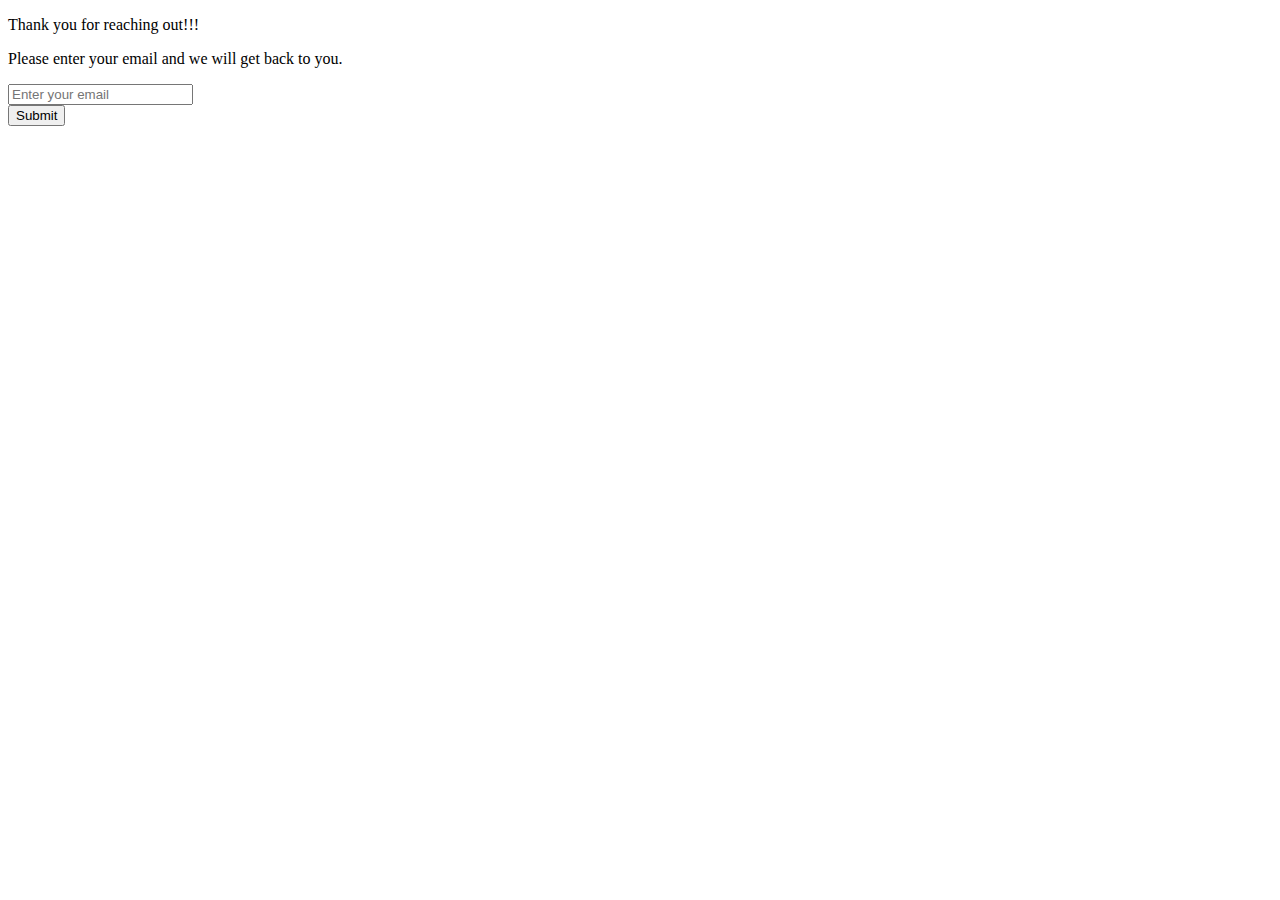
<file: contact.html>
<!DOCTYPE html>
<html lang="en">
   <head>
      <meta charset="UTF-8">
      <meta http-equiv="X-UA-Compatible" content="IE=edge">
      <meta name="viewport" content="width=device-width, initial-scale=1.0">
      <title>Contact</title>
   </head>
   <body>
      <div>
         <p>Thank you for reaching out!!!</p>
         <p>Please enter your email and we will get back to you.</p>
         <form action="index.html">
            <input type="email" name ="email" placeholder="Enter your email" required="Please fill out the field" autocomplete="off">
            <br>
            <input type="submit" value="Submit">
         </form>
      </div>
   </body>
</html>
</file>
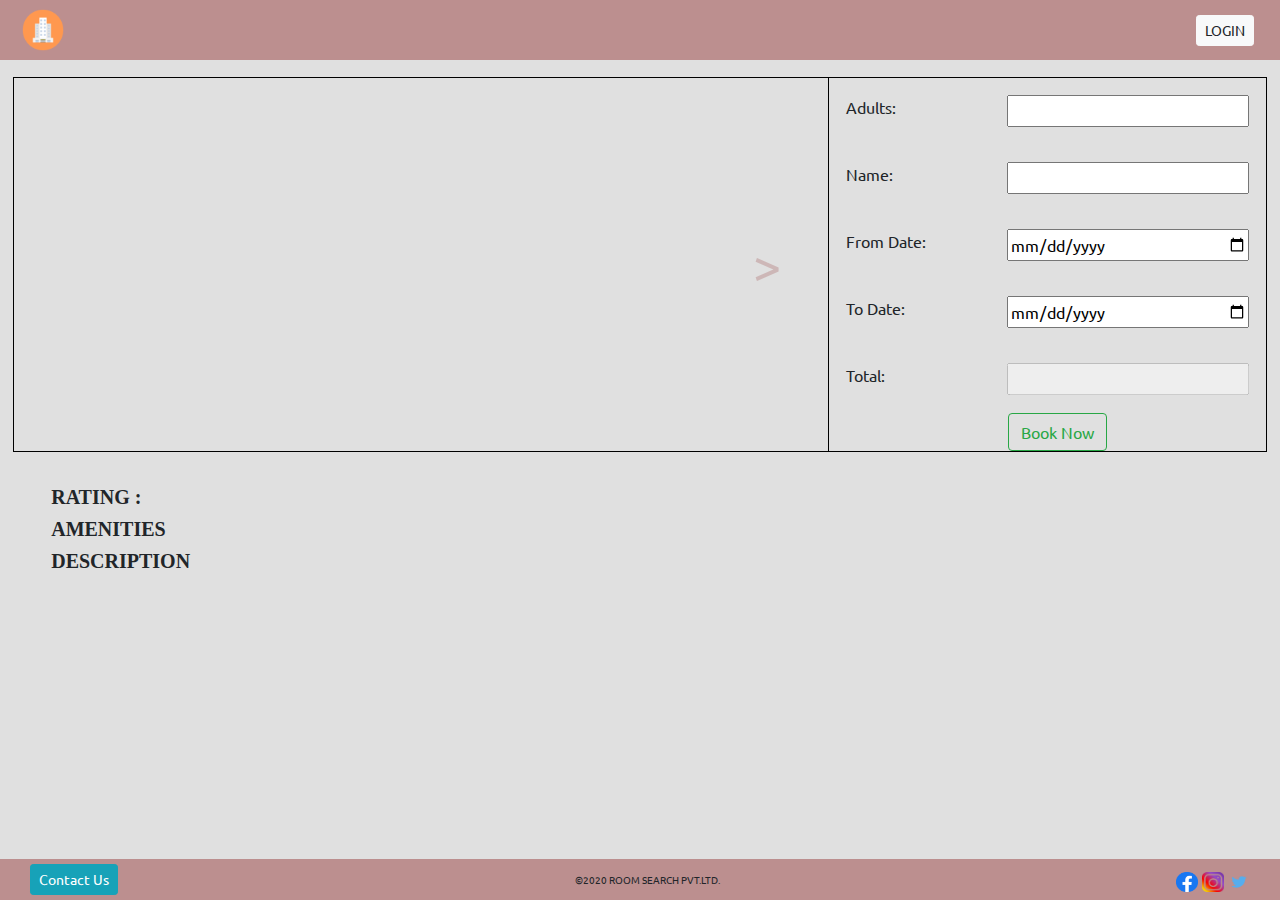
<file: detail.html>
<!DOCTYPE html>
<html>

<head>
   <meta charset="UTF-8">
   <meta http-equiv="X-UA-Compatible" content="IE=edge">
   <meta name="viewport" content="width=device-width, initial-scale=1.0">
   <title>Detail</title>
   <link rel="stylesheet" href="https://stackpath.bootstrapcdn.com/bootstrap/4.5.0/css/bootstrap.min.css">
   <link href="https://fonts.googleapis.com/css2?family=Ubuntu&display=swap" rel="stylesheet">
   <link rel="stylesheet" href="https://cdnjs.cloudflare.com/ajax/libs/font-awesome/4.7.0/css/font-awesome.min.css">
   <script src="https://ajax.googleapis.com/ajax/libs/jquery/3.5.1/jquery.min.js"></script>
   <script src="https://stackpath.bootstrapcdn.com/bootstrap/4.5.0/js/bootstrap.min.js"></script>
   <link rel="stylesheet" href="styles/loader.css">
   <link href="styles/detail.css" rel="stylesheet">
   <link href="styles/common.css" rel="stylesheet">
</head>

<body>
   <div id="loader"></div>
   <!--header div starts here-->
   <header>
   </header>
   <!--header div ends here-->
   <!--Login modal begins here-->
   <div class="modal fade" id="example-modal" tabindex="-1" role="dialog" aria-labelledby="example-modal-label"
      aria-hidden="true">
      <div class="modal-dialog" role="document">
         <div class="modal-content">
            <div class="modal-header">
               <h5 class="modal-title" id="example-modal-label">Please Login</h5>
               <button type="button" class="close" data-dismiss="modal" aria-label="Close">
                  <span aria-hidden="true">&times;</span>
               </button>
            </div>
            <div class="modal-body" style="display:flex;justify-content:center">
               <form>
                  <div class="form-group">
                     <label for="">Username:</label>&nbsp;&nbsp;&nbsp;&nbsp;&nbsp;&nbsp;
                     <input type="text" placeholder="Enter Username" name="username" id="username">
                  </div>
                  <div class="form-group">
                     <label for="">Password:</label>&nbsp;&nbsp;&nbsp;&nbsp;&nbsp;&nbsp;&nbsp;
                     <input type="password" placeholder="Enter Password" name="password" id="password">
                  </div>
               </form>
            </div>
            <div class="modal-footer" style="justify-content:center;">
               <button type="submit" id="modalLogin" onclick="modalLogin()" class="btn btn-primary">Login</button>
            </div>
         </div>
      </div>
   </div>
   <!-- login modal ends here -->
   <!--content div starts here-->
   <div class="content">
      <div class="sliderBooking">
         <div id="carouselExampleControls" class="carousel" data-ride="carousel">
            <div id="carousel-inner" class="carousel-inner">
               <!--carousel image comes from api here-->
            </div>
            <a class="carousel-control-prev" href="#carouselExampleControls" role="button" data-slide="prev">
               <span class="arrow"></span>
            </a>
            <a class="carousel-control-next" href="#carouselExampleControls" role="button" data-slide="next">
               <span class="arrow">></span>
            </a>
         </div>
         <!--Booking form details-->
         <div class="bookingFormDetails">
            <form action="payment.html">
               <div class="formDetails">
                  <label for="adults">Adults:</label>
                  <input class="inputBox" type="number" id="adults" oninput="calculateTotal()" name="adults" min="1"
                     required="Value must be greater than or equal to 1" autocomplete="off">
               </div>
               <div class="formDetails">
                  <label for="name">Name:</label>
                  <input class="inputBox" type="text" id="name" name="name" autocomplete="off"
                     required="Please fill out this field">
               </div>
               <div class="formDetails">
                  <label for="date from">From Date:</label>
                  <input class="inputBox" type="date" id="datefrom" value="fromdate" name="datefrom" autocomplete="off"
                     onchange="calculateTotal()" required="Please fill out this field">
               </div>
               <div class="formDetails">
                  <label for="date to">To Date:</label>
                  <input class="inputBox" type="date" id="dateto" onchange="calculateTotal()" name="dateto"
                     autocomplete="off" required="Please fill out this field">
               </div>
               <div class="formDetails">
                  <label for="total">Total:</label>
                  <input class="inputBox" type="price" id="price" name="price" disabled>
               </div>
               <div>
                  <button type="submit" class="btn btn-outline-success bookNow">Book Now</button>
               </div>
            </form>
         </div>
      </div>
      <div class="hotelDescription">
         <h3 id="hotelName"></h3>
         <h5>RATING : </h5>
         <span id="stars"></span>
         <h5>AMENITIES</h5>
         <div id="amenities"></div>
         <h5>DESCRIPTION</h5>
         <div id="description">
         </div>
      </div>
   </div>
   <!--footer starts here-->
   <footer>
   </footer>
   <!--footer div ends here-->
   <!--Contact us modal starts here-->
   <div class="modal fade" id="contact-modal" tabindex="-1" role="dialog" aria-labelledby="example-modal-label"
      aria-hidden="true">
      <div class="modal-dialog" role="document">
         <div class="modal-content">
            <div class="modal-header">
               <h5 class="modal-title" id="example-modal-label">Get in touch</h5>
               <button type="button" class="close" data-dismiss="modal" aria-label="Close">
                  <span aria-hidden="true">&times;</span>
               </button>
            </div>
            <div class="modal-body">
               <form>
                  <p> Thank you for reaching out!!!</p>
                  <p> Please enter your email and we will get back to you.</p>
                  <div class="form-group">
                     <label for="">Email:</label>&nbsp;&nbsp;&nbsp;&nbsp;&nbsp;&nbsp;
                     <input type="email" name="email" placeholder="Enter your email id">
                  </div>
            </div>
            <div class="modal-footer"> <button type="submit" class="btn btn-primary">Submit</button>
               </form>
            </div>
         </div>
      </div>
   </div>
   <!-- contact us modal ends here -->
   <script src="scripts/common.js"></script>
   <script src="scripts/detail.js"></script>
</body>

</html>
</file>
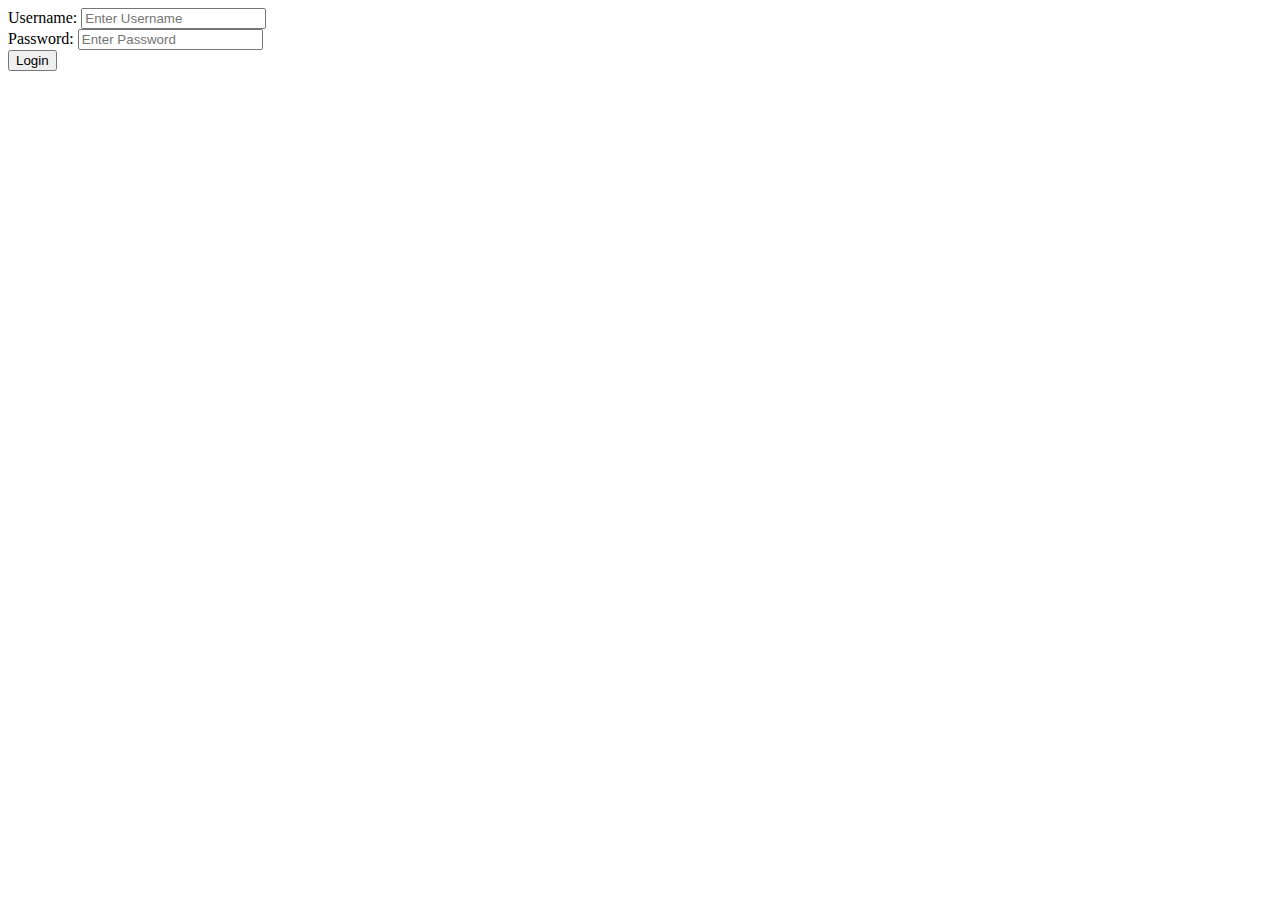
<file: login.html>
<!DOCTYPE html>
<html lang="en">
   <head>
      <meta charset="UTF-8">
      <meta http-equiv="X-UA-Compatible" content="IE=edge">
      <meta name="viewport" content="width=device-width, initial-scale=1.0">
      <title>Login</title>
   </head>
   <body>
      <div>
         <form action="index.html" target="_blank">
            <label for="name">Username:</label>
            <input type="text"id="name" name="Username" placeholder="Enter Username" required="Please fill out this field" autocomplete="off">
            <br>
            <label for="password">Password:</label>
            <input type="password"id="password" name="Password" placeholder="Enter Password" required="Please fill out this field" autocomplete="off" >
            <br>
            <input type="submit" value="Login">   
         </form>
      </div>
   </body>
</html>
</file>
<file: styles/loader.css>
#loader {
	border: 12px solid #f3f3f3;
	border-radius: 50%;
	border-top: 12px solid #444444;
	width: 70px;
	height: 70px;
	margin: auto;
	position: absolute;
	top: 50%;
	bottom: 50%;
	left: 50%;
	right: 50%;
	animation: spin 1s linear infinite;
}

@keyframes spin {
	100% {
		transform: rotate(360deg);
	}
}
</file>
<file: styles/detail.css>
.content {
	display: flex;
	flex-direction: column;
	margin-top: 5%;
	margin-bottom: 5%;
}

.sliderBooking {
	display: flex;
	justify-content: start;
	align-content: center;
	border: 1px solid black;
	margin: 1%;
}

.carousel {
	width: 65%;
}

.slider-image {
	height: 350px;
	width: 500px;
}

.carousel-inner {
	margin-top: 2%;
	margin-bottom: 2%;
	margin-left: 18%;
}

.bookingFormDetails {
	width: 35%;
	display: flex;
	flex-direction: column;
	justify-content: center;
	border-left: 1px solid black;
}

.formDetails {
	padding: 4%;
	display: flex;
	justify-content: space-between;
}

.inputBox {
	width: 60%;
}

.bookNow {
	margin-left: 41%;
}

.hotelDescription {
	margin: 1% 4% 2% 4%;
}

.arrow {
	color: rosybrown;
	font-size: 50px;
}

@media screen and (max-width: 576px) {

	.carousel {
		margin-left: 0%;
		width: 100%;
		border-right: 1px solid black;
	}

	.carousel-inner {
		margin: 0%;
	}

	.bookingFormDetails {
		width: 100%;
		border: 1px solid black;
	}

	.content {
		margin-top: 20%;
		margin-bottom: 22%;
		flex-direction: column;
	}

	.sliderBooking {
		flex-direction: column;
	}

	.slider-image {
		width: 100%;
	}

	.bookNow {
		margin-bottom: 2%;
	}
}

@media screen and (min-width: 576px) and (max-width: 768px) {
	.content {
		margin-top: 10%;
	}

	.slider-image {
		width: 98%;
	}

	.carousel-inner {
		margin: 1%;
	}
}
</file>
<file: styles/common.css>
html,
body {
	height: 100%;
	width: 100%;
	overflow-x: hidden;
}

* {
	font-family: 'Ubuntu', sans-serif;
}

a {
	text-decoration: none;
	color: black;
}

body {
	background-color: #e0e0e0;
}

header {
	background-color: #bc8f8f;
	position: fixed;
	width: 100%;
	top: 0;
	z-index: 1;
	display: flex;
	justify-content: space-between;
	align-items: center;

}

#logo {
	margin-left: 1%;
}

#logindiv {
	float: right;
	color: black;
	margin-right: 2%;
}

footer {
	background-color: #bc8f8f;
	position: fixed;
	bottom: 0;
	width: 100%;
	display: flex;
	justify-content: space-between;
	align-items: center;
	padding: 5px;
}

#contactUs {
	color: white;
	margin-left: 2%;
}

.socialImage {
	margin-right: 2%;
}

#copyright {
	margin: auto;
	font-size: 10px;
}

h5 {
	font-family: Comic Sans MS, Comic Sans, cursive;
	font-weight: bolder;
}

.checked {
	color: orange;
}
</file>
